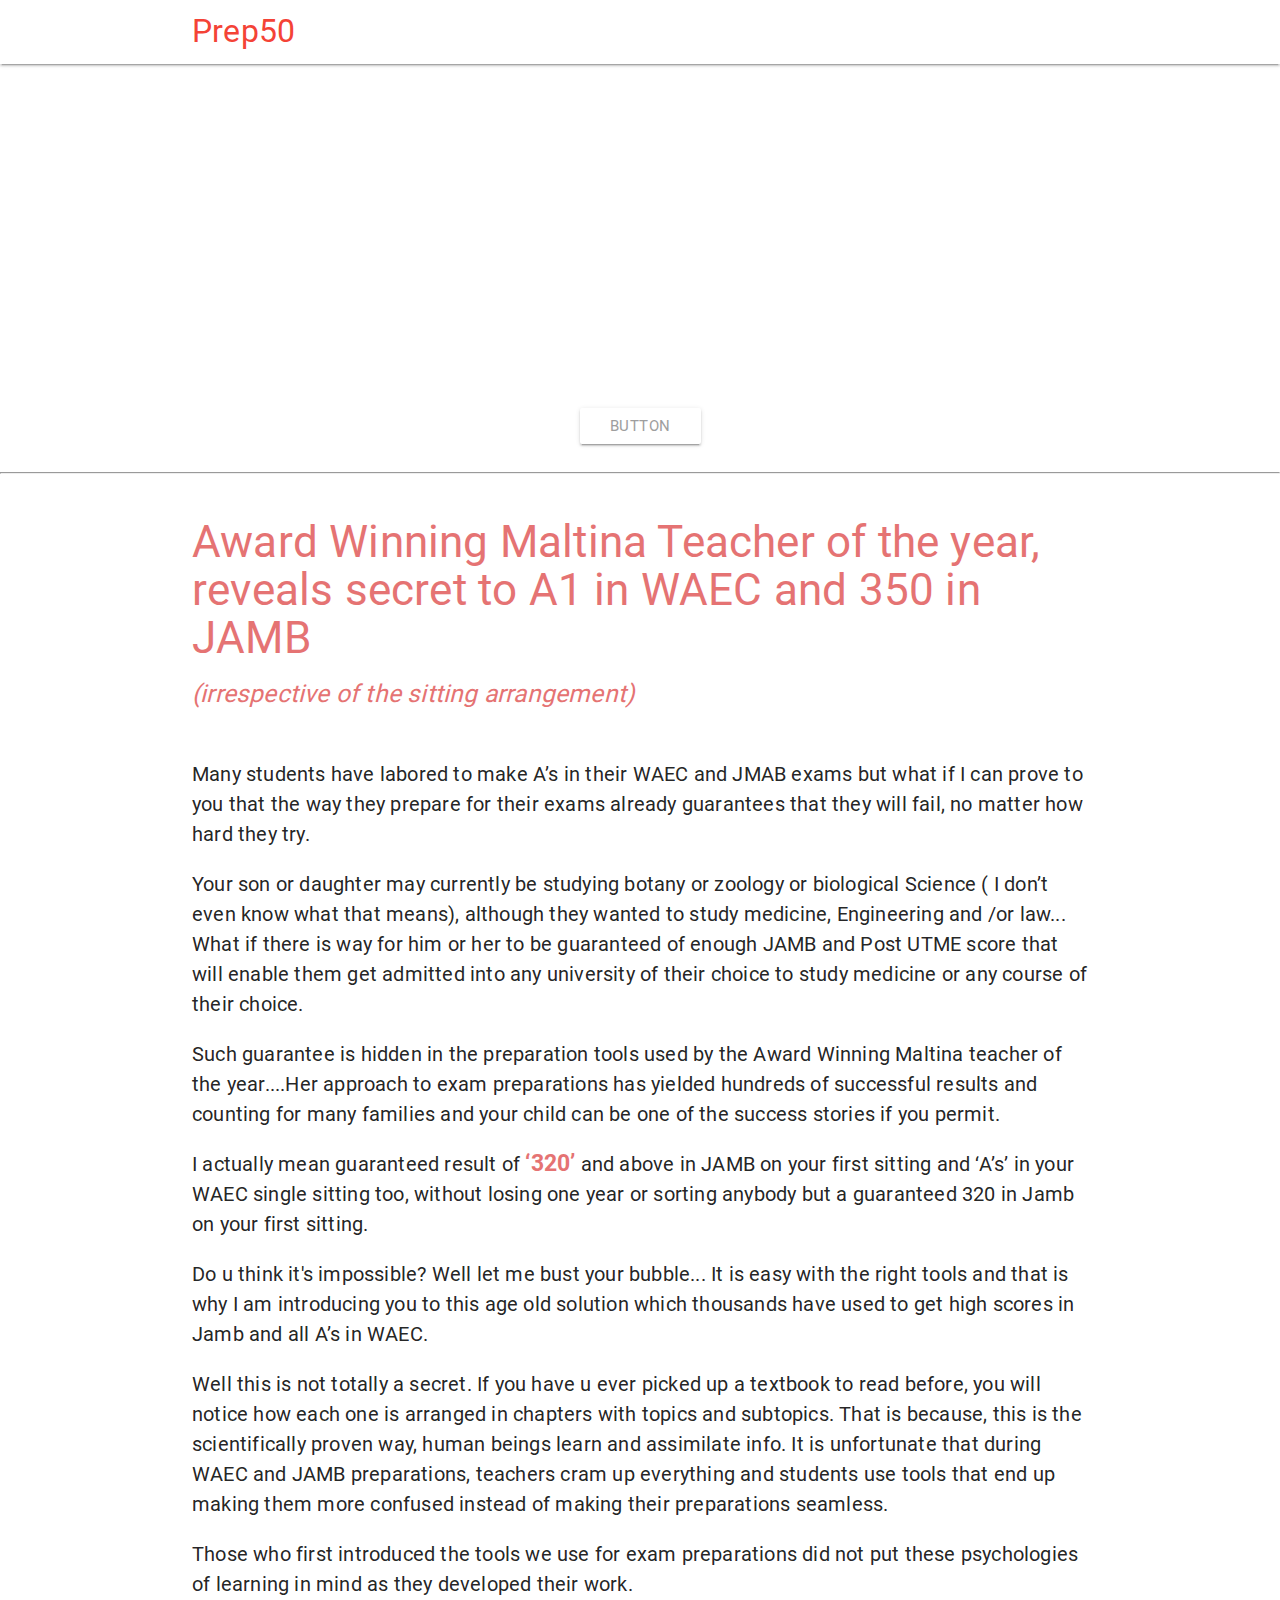
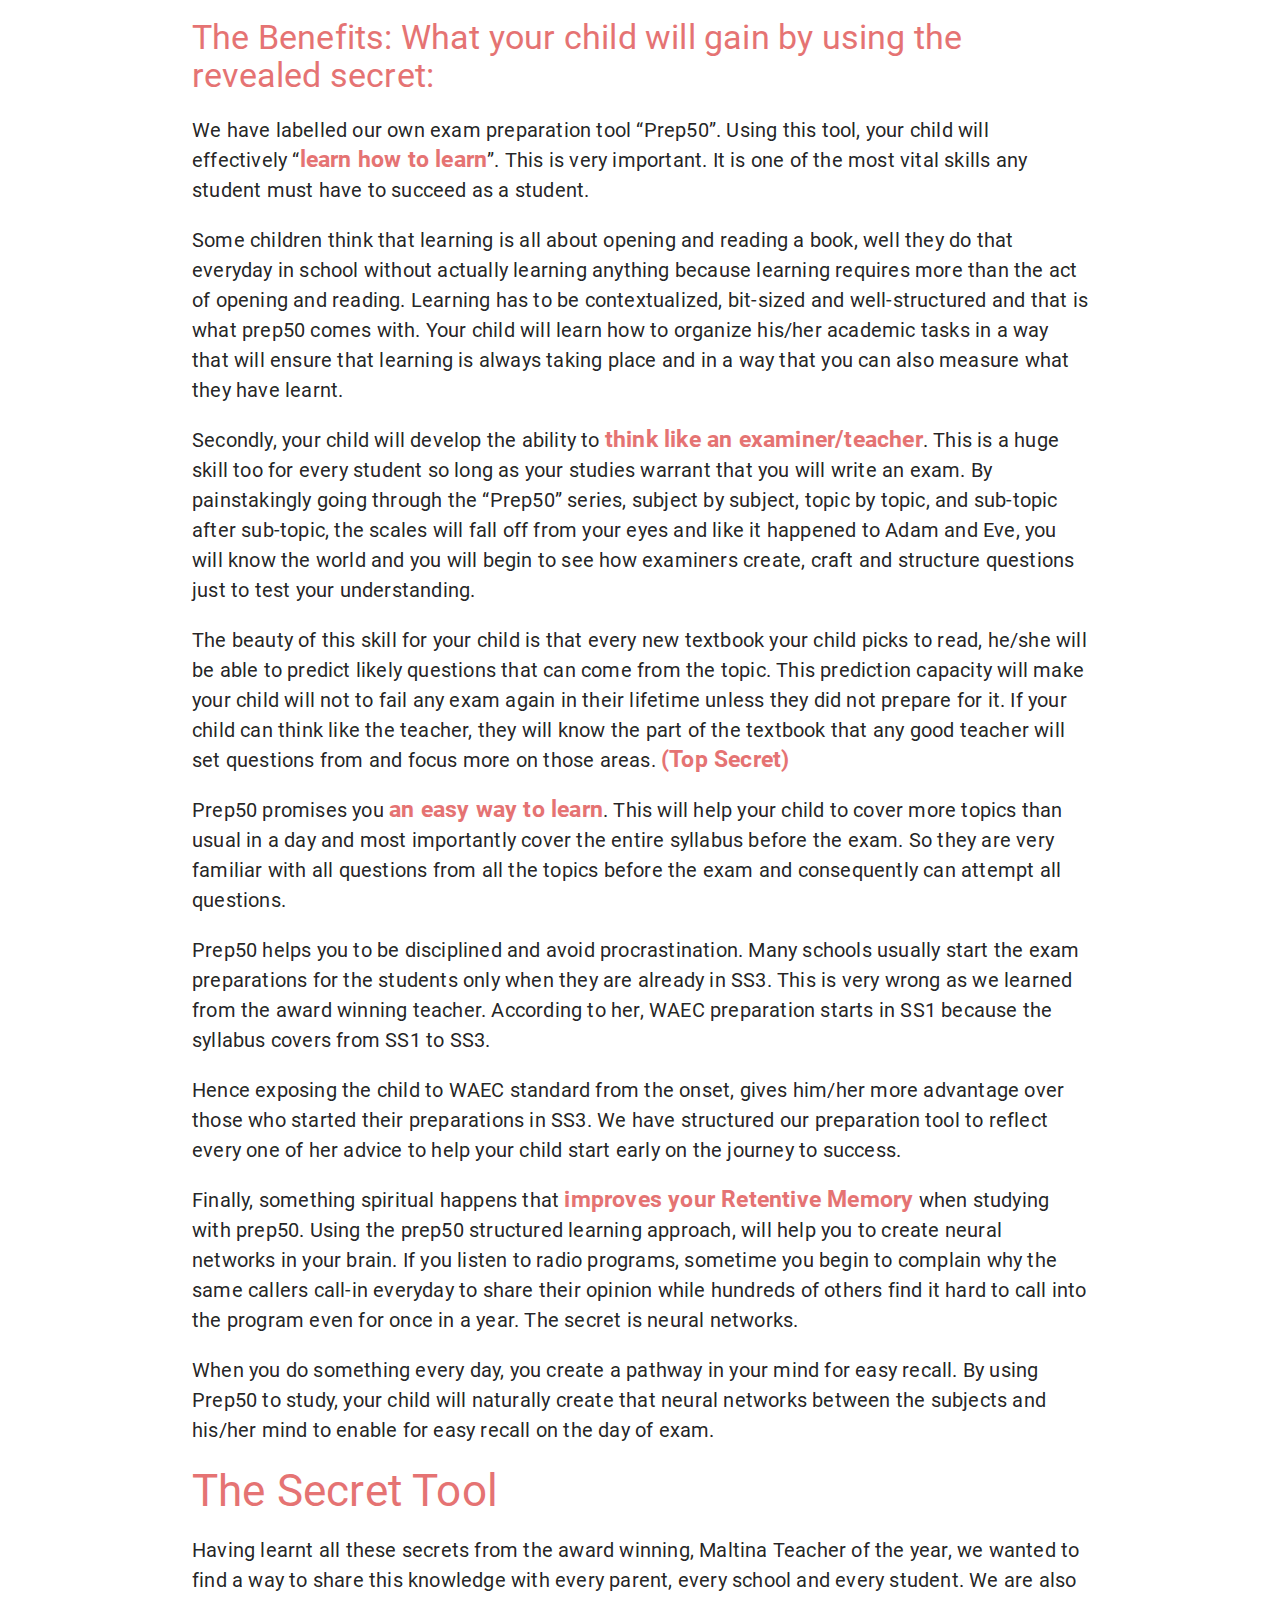
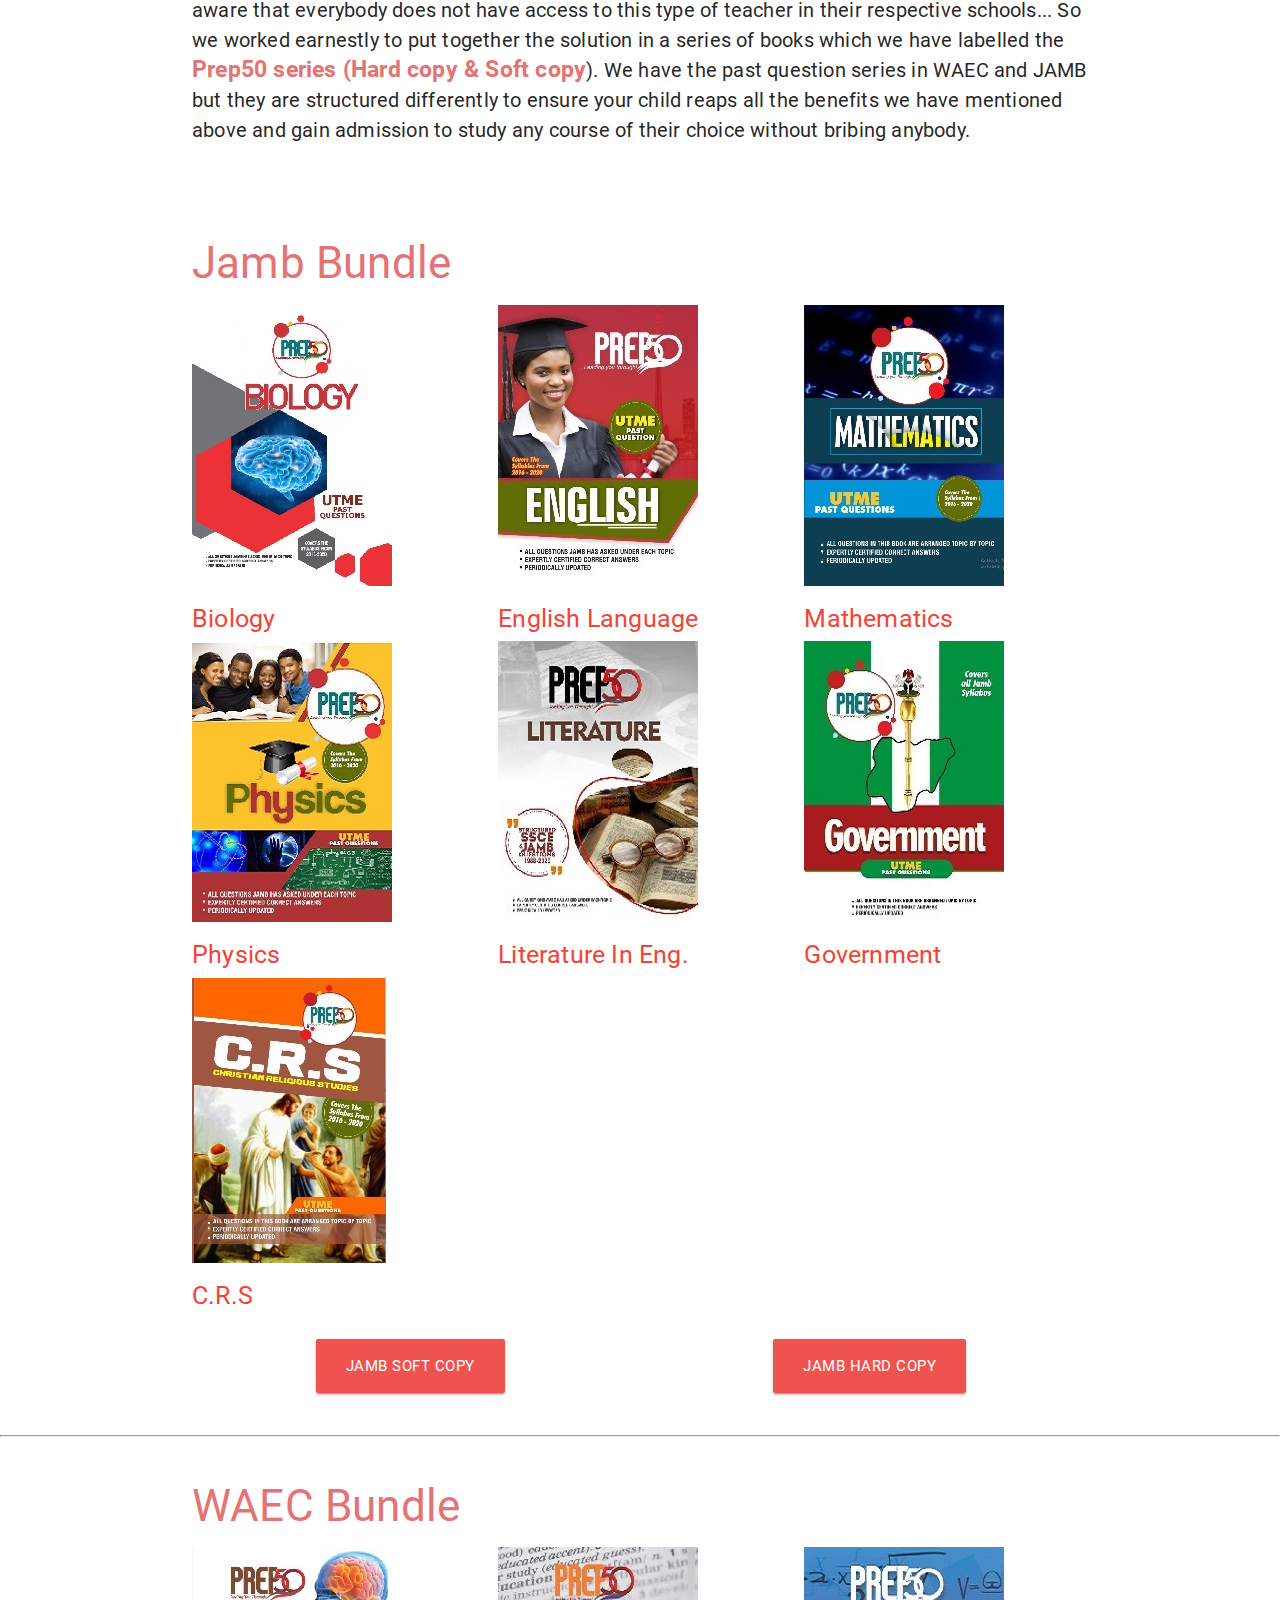
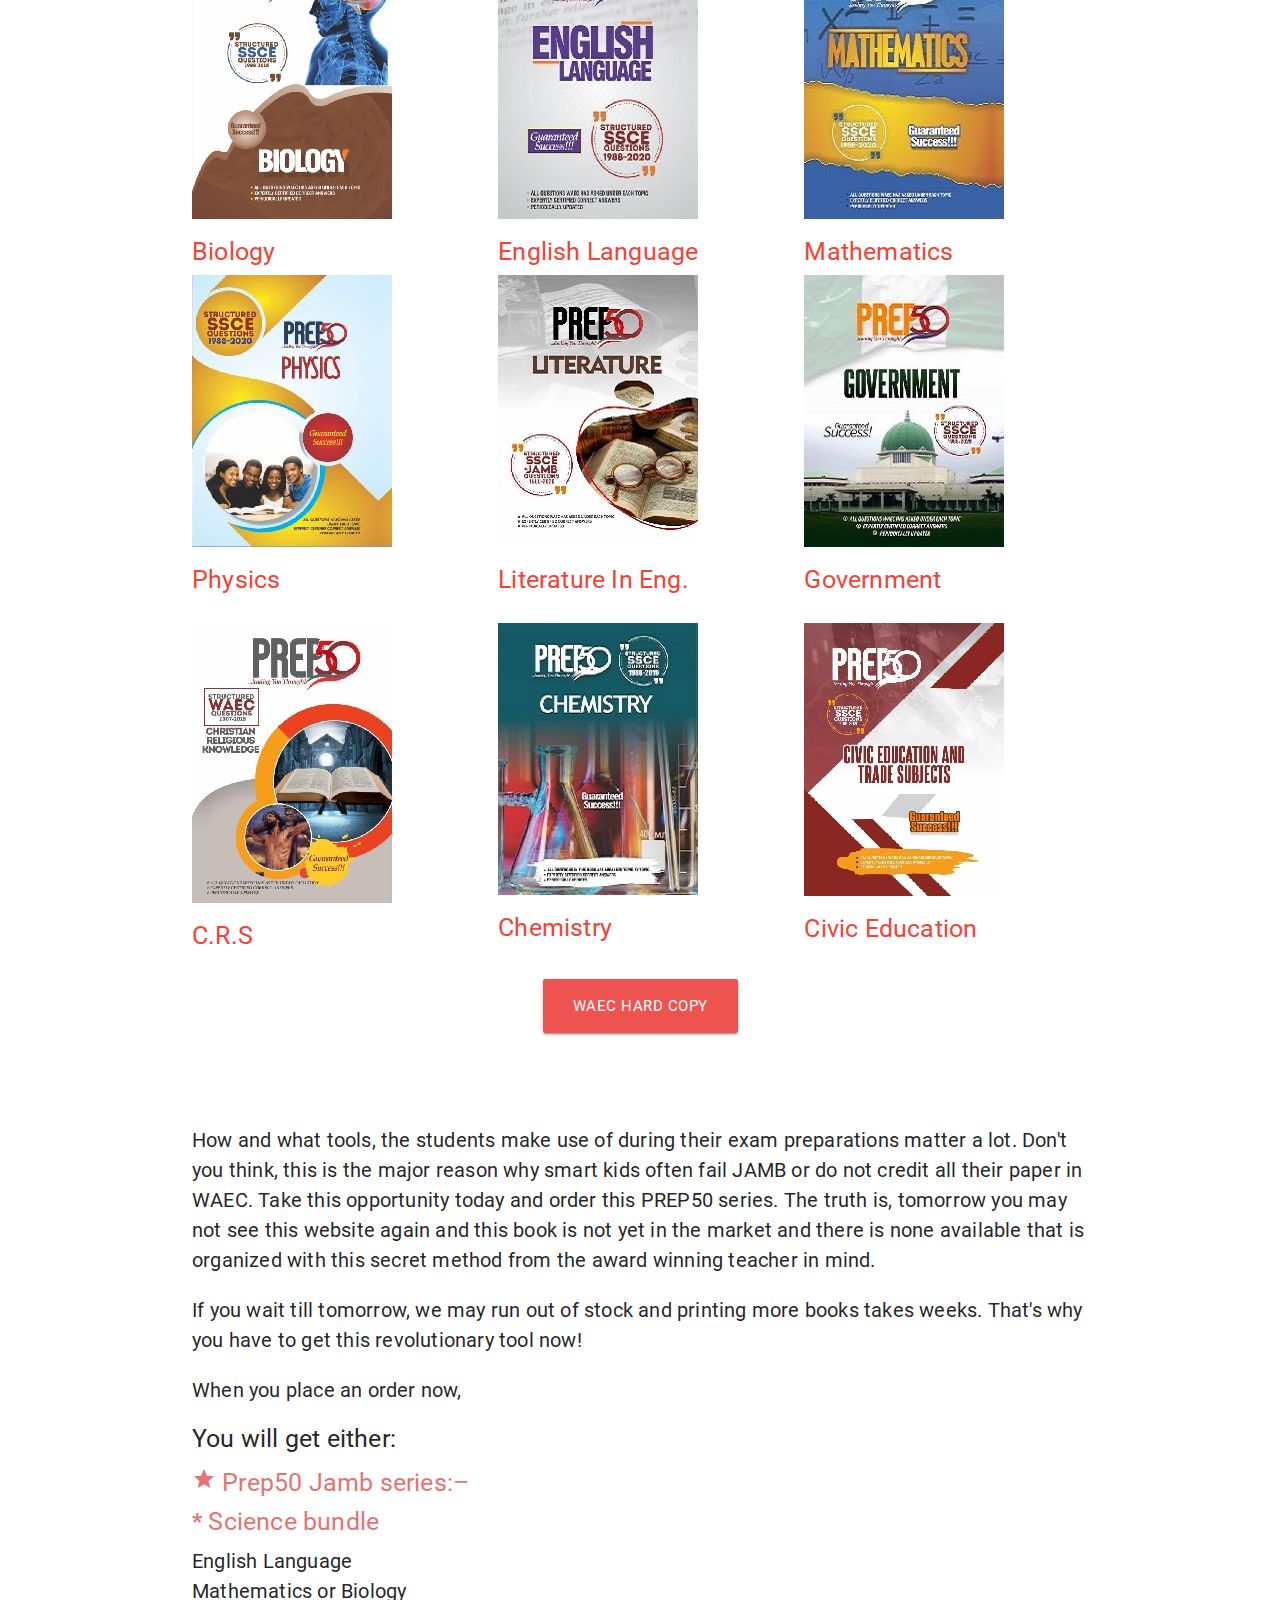
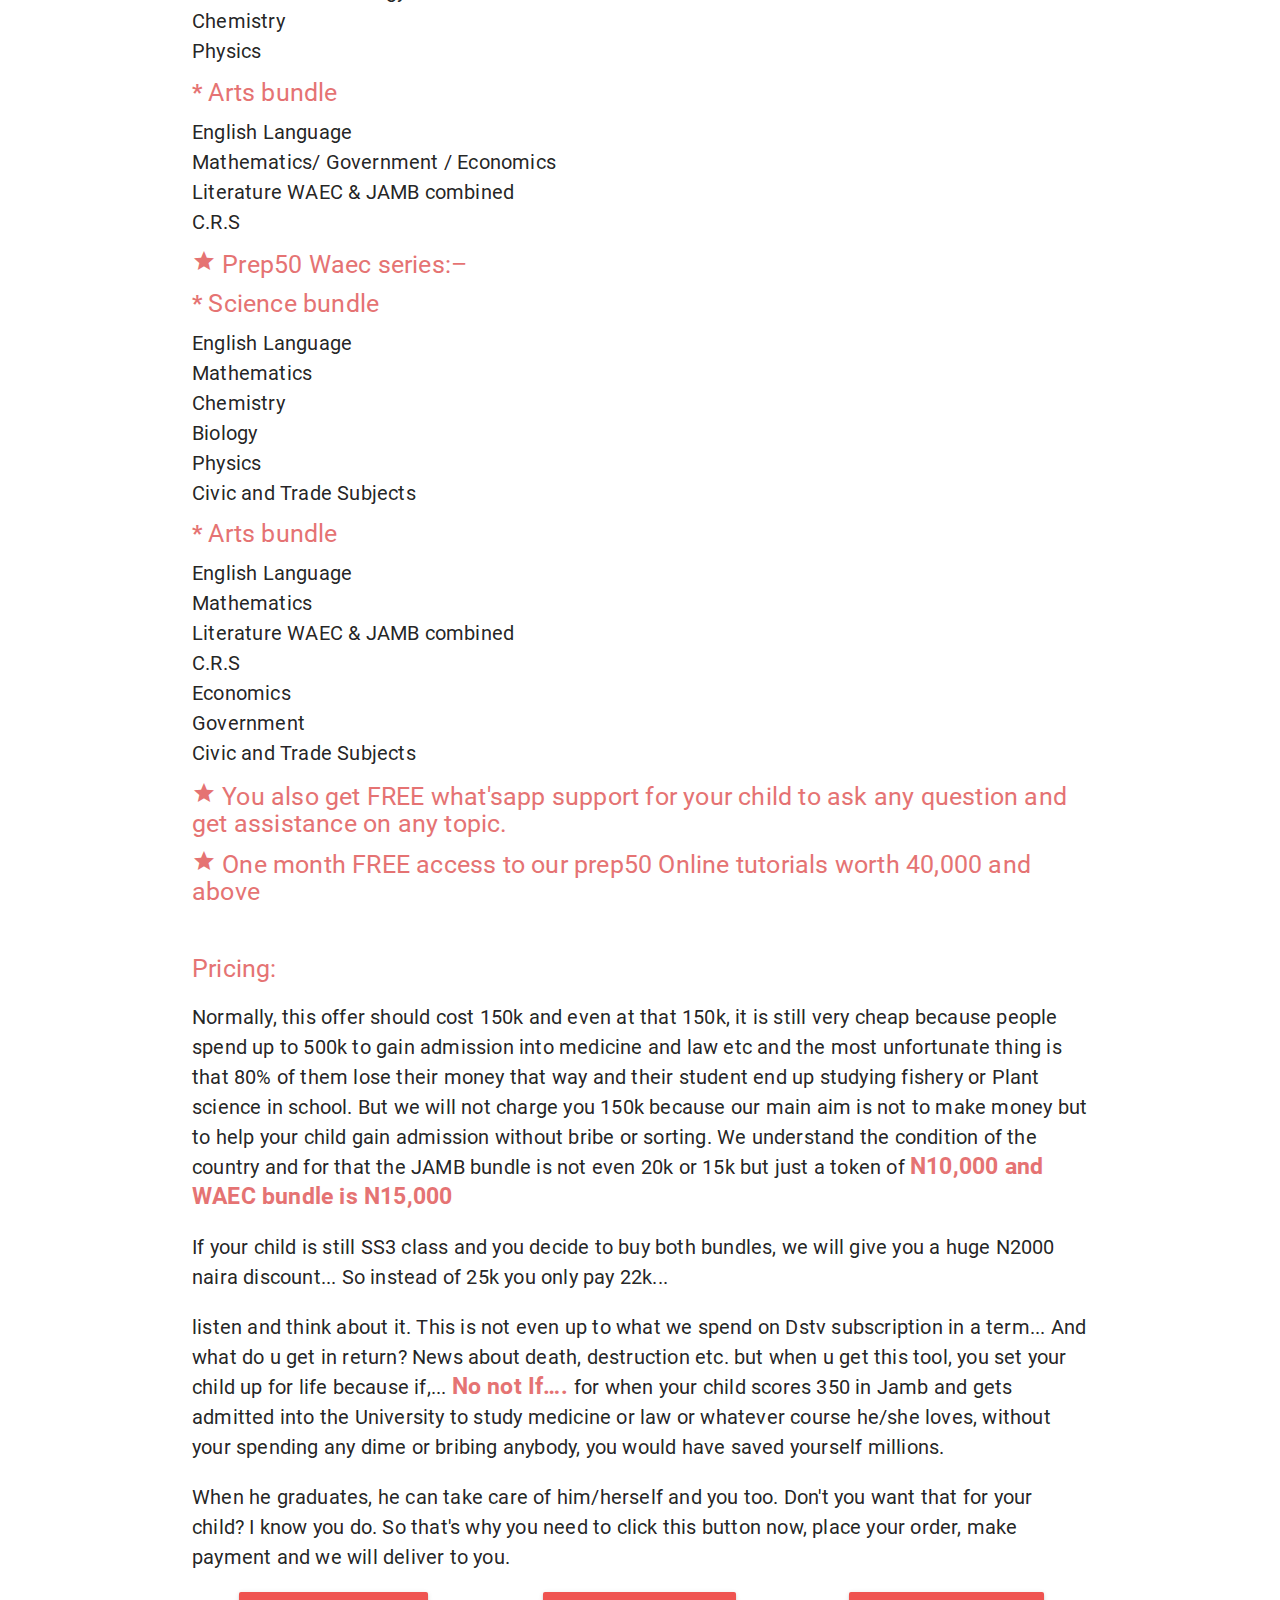
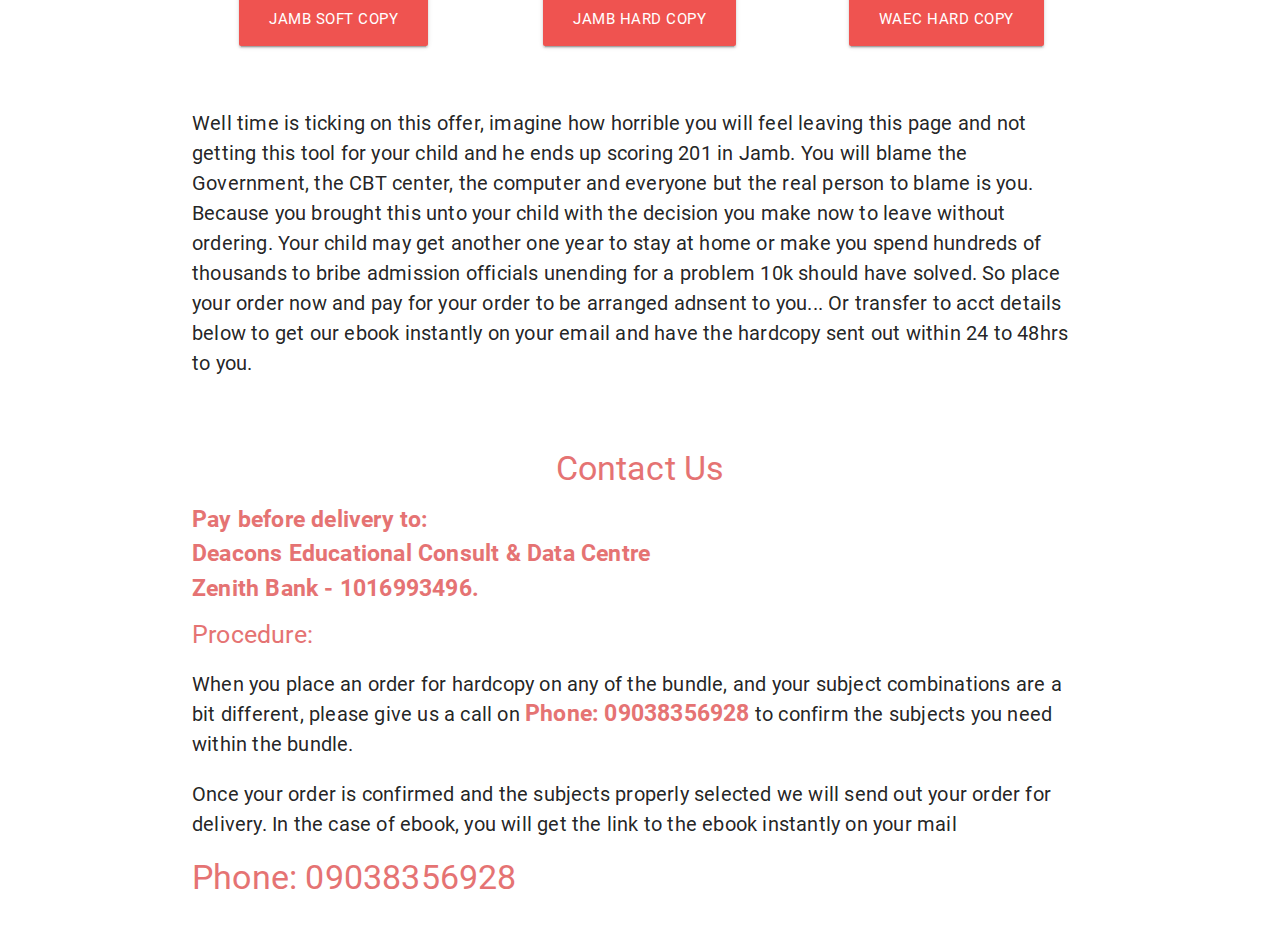
<file: Old_index.html.html>
<!DOCTYPE html>
<html lang="en">

<head>
  <meta http-equiv="Content-Type" content="text/html; charset=UTF-8" />
  <meta name="viewport" content="width=device-width, initial-scale=1" />
  <title>Prep50 | Books</title>

  <!-- CSS  -->
  <link href="https://fonts.googleapis.com/icon?family=Material+Icons" rel="stylesheet" />
  <link href="css/materialize.min.css" type="text/css" rel="stylesheet" media="screen,projection" />
  <link href="css/style.css" type="text/css" rel="stylesheet" media="screen,projection" />


</head>

<body>
  <nav class="white" role="navigation">
    <div class="nav-wrapper container">
      <a id="logo-container" href="#" class="brand-logo red-text">Prep50</a>
    </div>
  </nav>

  <!-- <div id="index-banner" class="parallax-container">
    <div class="section no-pad-bot">
      <div class="container">
        <br /><br />

        <br /><br />
      </div>
    </div>
    <div class="slider">
      <ul class="slides" style="height: 200px;">
        <li>
          <img src="img/bio_ssce.jpg">
        </li>
        <li>
          <img src="img/crk_ssce.jpg">
        </li>
        <li>
          <img src="img/chem_jamb.jpg">
        </li>
        <li>
          <img src="img/gov_waec.jpg">
        </li>
      </ul>
    </div>
  </div> -->
  <div class="carousel carousel-slider center" data-indicators="true">
    <div class="carousel-fixed-item center">
      <a class="btn waves-effect white grey-text darken-text-2">button</a>
    </div>
    <div class="carousel-item red white-text" href="#one!">
      <h2>First Panel</h2>
      <p class="white-text">This is your first panel</p>
    </div>
    <div class="carousel-item amber white-text" href="#two!">
      <h2>Second Panel</h2>
      <p class="white-text">This is your second panel</p>
    </div>
    <div class="carousel-item green white-text" href="#three!">
      <h2>Third Panel</h2>
      <p class="white-text">This is your third panel</p>
    </div>
    <div class="carousel-item blue white-text" href="#four!">
      <h2>Fourth Panel</h2>
      <p class="white-text">This is your fourth panel</p>
    </div>
  </div>
  <hr>
  <div class="container">
    <div class="section">
      <h3 class="red-text text-lighten-2">
        Award Winning Maltina Teacher of the year, reveals secret to A1 in
        WAEC and 350 in JAMB
        <h5 class="red-text text-lighten-2">
          <i>(irrespective of the sitting arrangement)</i>
        </h5>
      </h3>
      <br />
      <p>
        Many students have labored to make A’s in their WAEC and JMAB exams
        but what if I can prove to you that the way they prepare for their
        exams already guarantees that they will fail, no matter how hard they
        try.
      </p>

      <p>
        Your son or daughter may currently be studying botany or zoology or
        biological Science ( I don’t even know what that means), although they
        wanted to study medicine, Engineering and /or law... What if there is
        way for him or her to be guaranteed of enough JAMB and Post UTME score
        that will enable them get admitted into any university of their choice
        to study medicine or any course of their choice.
      </p>

      <p>
        Such guarantee is hidden in the preparation tools used by the Award
        Winning Maltina teacher of the year....Her approach to exam
        preparations has yielded hundreds of successful results and counting
        for many families and your child can be one of the success stories if
        you permit.
      </p>

      <p>
        I actually mean guaranteed result of <b>‘320’</b> and above in JAMB on
        your first sitting and ‘A’s’ in your WAEC single sitting too, without
        losing one year or sorting anybody but a guaranteed 320 in Jamb on
        your first sitting.
      </p>

      <p>
        Do u think it's impossible? Well let me bust your bubble... It is easy
        with the right tools and that is why I am introducing you to this age
        old solution which thousands have used to get high scores in Jamb and
        all A’s in WAEC.
      </p>

      <p>
        Well this is not totally a secret. If you have u ever picked up a
        textbook to read before, you will notice how each one is arranged in
        chapters with topics and subtopics. That is because, this is the
        scientifically proven way, human beings learn and assimilate info. It
        is unfortunate that during WAEC and JAMB preparations, teachers cram
        up everything and students use tools that end up making them more
        confused instead of making their preparations seamless.
      </p>

      <p>
        Those who first introduced the tools we use for exam preparations did
        not put these psychologies of learning in mind as they developed their
        work.
      </p>

      <h4 class="red-text text-lighten-2">
        The Benefits: What your child will gain by using the revealed secret:
      </h4>
      <p>
        We have labelled our own exam preparation tool “Prep50”. Using this
        tool, your child will effectively “<b>learn how to learn</b>”. This is
        very important. It is one of the most vital skills any student must
        have to succeed as a student.
      </p>

      <p>
        Some children think that learning is all about opening and reading a
        book, well they do that everyday in school without actually learning
        anything because learning requires more than the act of opening and
        reading. Learning has to be contextualized, bit-sized and
        well-structured and that is what prep50 comes with. Your child will
        learn how to organize his/her academic tasks in a way that will ensure
        that learning is always taking place and in a way that you can also
        measure what they have learnt.
      </p>

      <p>
        Secondly, your child will develop the ability to
        <b>think like an examiner/teacher</b>. This is a huge skill too for
        every student so long as your studies warrant that you will write an
        exam. By painstakingly going through the “Prep50” series, subject by
        subject, topic by topic, and sub-topic after sub-topic, the scales
        will fall off from your eyes and like it happened to Adam and Eve, you
        will know the world and you will begin to see how examiners create,
        craft and structure questions just to test your understanding.
      </p>

      <p>
        The beauty of this skill for your child is that every new textbook
        your child picks to read, he/she will be able to predict likely
        questions that can come from the topic. This prediction capacity will
        make your child will not to fail any exam again in their lifetime
        unless they did not prepare for it. If your child can think like the
        teacher, they will know the part of the textbook that any good teacher
        will set questions from and focus more on those areas.
        <b>(Top Secret)</b>
      </p>

      <p>
        Prep50 promises you <b>an easy way to learn</b>. This will help your
        child to cover more topics than usual in a day and most importantly
        cover the entire syllabus before the exam. So they are very familiar
        with all questions from all the topics before the exam and
        consequently can attempt all questions.
      </p>

      <p>
        Prep50 helps you to be disciplined and avoid procrastination. Many
        schools usually start the exam preparations for the students only when
        they are already in SS3. This is very wrong as we learned from the
        award winning teacher. According to her, WAEC preparation starts in
        SS1 because the syllabus covers from SS1 to SS3.
      </p>

      <p>
        Hence exposing the child to WAEC standard from the onset, gives
        him/her more advantage over those who started their preparations in
        SS3. We have structured our preparation tool to reflect every one of
        her advice to help your child start early on the journey to success.
      </p>

      <p>
        Finally, something spiritual happens that
        <b>improves your Retentive Memory</b> when studying with prep50. Using
        the prep50 structured learning approach, will help you to create
        neural networks in your brain. If you listen to radio programs,
        sometime you begin to complain why the same callers call-in everyday
        to share their opinion while hundreds of others find it hard to call
        into the program even for once in a year. The secret is neural
        networks.
      </p>
      <!--  -->
      <p>
        When you do something every day, you create a pathway in your mind for
        easy recall. By using Prep50 to study, your child will naturally
        create that neural networks between the subjects and his/her mind to
        enable for easy recall on the day of exam.
      </p>

      <h3 class="red-text text-lighten-2">The Secret Tool</h3>
      <p>
        Having learnt all these secrets from the award winning, Maltina
        Teacher of the year, we wanted to find a way to share this knowledge
        with every parent, every school and every student. We are also aware
        that everybody does not have access to this type of teacher in their
        respective schools... So we worked earnestly to put together the
        solution in a series of books which we have labelled the
        <b>Prep50 series (Hard copy & Soft copy</b>). We have the past
        question series in WAEC and JAMB but they are structured differently
        to ensure your child reaps all the benefits we have mentioned above
        and gain admission to study any course of their choice without bribing
        anybody.
      </p>
      <br>
    </div>
  </div>
  <div class="container">
    <div class="section">
      <div class="row">
        <h3 class="header col s12 red-text text-lighten-2">
          Jamb Bundle
        </h3>
        <div class="col s6 m4">
          <img class="responsive-img" src="img/bio_jamb.jpg" />
          <h5 class="red-text">Biology</h5>
        </div>
        <div class="col s6 m4">
          <img class="responsive-img" src="img/eng_jamb.jpg" />
          <h5 class="red-text">English Language</h5>
        </div>
        <div class="col s6 m4">
          <img class="responsive-img" src="img/maths_jamb.jpg" />
          <h5 class="red-text">Mathematics</h5>
        </div>
        <div class="col s6 m4">
          <img class="responsive-img" src="img/phy_jamb.jpg" />
          <h5 class="red-text">Physics</h5>
        </div>
        <div class="col s6 m4">
          <img class="responsive-img" src="img/lit_ssce.jpg" />
          <h5 class="red-text">Literature In Eng.</h5>
        </div>
        <div class="col s6 m4">
          <img class="responsive-img" src="img/gov_jamb.jpg" />
          <h5 class="red-text">Government</h5>
        </div>
        <div class="col s6 m4">
          <img class="responsive-img" src="img/crs_jamb.jpg" />
          <h5 class="red-text">C.R.S</h5>
        </div>
      </div>
      <div class="row center">
        <div class="col s12 m6">
          <a id="download-button" data-target="Jamb_soft" class="btn-large waves-effect modal-trigger waves-light red lighten-1">Jamb Soft Copy</a>
        </div>
        <div class="col s12 m6">
          <a id="download-button" data-target="jamb_hard" class="btn-large waves-effect modal-trigger waves-light red lighten-1">Jamb Hard Copy</a>
        </div>
      </div>
    </div>
  </div>
  <hr />

  <div class="container">
    <div class="section">
      <h3 class="header col s12 red-text text-lighten-2">WAEC Bundle</h3>
      <div class="row">
        <div class="col s6 m4">
          <img class="responsive-img" src="img/bio_waec.jpeg" />
          <h5 class="red-text">Biology</h5>
        </div>
        <div class="col s6 m4">
          <img class="responsive-img" src="img/eng_ssce.jpg" />
          <h5 class="red-text">English Language</h5>
        </div>
        <div class="col s6 m4">
          <img class="responsive-img" src="img/maths_waec.jpg" />
          <h5 class="red-text">Mathematics</h5>
        </div>
        <div class="col s6 m4">
          <img class="responsive-img" src="img/physics_ssce.jpg" />
          <h5 class="red-text">Physics</h5>
        </div>
        <div class="col s6 m4">
          <img class="responsive-img" src="img/lit_waec.jpeg" />
          <h5 class="red-text">Literature In Eng.</h5>
        </div>
        <div class="col s6 m4">
          <img class="responsive-img" src="img/gov_waec.jpg" />
          <h5 class="red-text">Government</h5>
        </div>
      </div>
      <div class="row">
        <div class="col s6 m4">
          <img class="responsive-img" src="img/crk_ssce.jpg" />
          <h5 class="red-text">C.R.S</h5>
        </div>
        <div class="col s6 m4">
          <img class="responsive-img" src="img/che_ssce.jpg" />
          <h5 class="red-text">Chemistry</h5>
        </div>
        <div class="col s6 m4">
          <img class="responsive-img" src="img/civic_waec.jpg" />
          <h5 class="red-text">Civic Education</h5>
        </div>
      </div>

      <div class="row center">
        <div class="col s12 m12">
          <a data-target="waec" id="download-button" class="btn-large modal-trigger waves-effect waves-light red lighten-1">Waec Hard Copy</a>
        </div>
      </div>
    </div>
  </div>
  <br />
  <div class="container">
    <div class="section">
      <p>
        How and what tools, the students make use of during their exam
        preparations matter a lot. Don't you think, this is the major reason
        why smart kids often fail JAMB or do not credit all their paper in
        WAEC. Take this opportunity today and order this PREP50 series. The
        truth is, tomorrow you may not see this website again and this book is
        not yet in the market and there is none available that is organized
        with this secret method from the award winning teacher in mind.
      </p>

      <p>
        If you wait till tomorrow, we may run out of stock and printing more
        books takes weeks. That's why you have to get this revolutionary tool
        now!
      </p>
      <p>When you place an order now,</p>

      <!-- (insert paystack link) -->

      <h5>You will get either:</h5>
      <ul>
        <li>
          <h5 class="red-text subheader text-lighten-2">
            <i class="material-icons">grade</i> Prep50 Jamb series:–
          </h5>
          <h5 class="red-text text-lighten-2"><b>*</b> Science bundle</h5>
          <ul>
            <li>English Language</li>
            <li>Mathematics or Biology</li>
            <li>Chemistry</li>
            <li>Physics</li>
          </ul>
          <h5 class="red-text text-lighten-2"><b>*</b> Arts bundle</h5>
          <ul>
            <li>English Language</li>
            <li>Mathematics/ Government / Economics</li>
            <li>Literature WAEC & JAMB combined</li>
            <li>C.R.S</li>
          </ul>
        </li>

        <li>
          <h5 class="red-text text-lighten-2">
            <i class="material-icons">grade</i> Prep50 Waec series:–
          </h5>
          <ul class="list">
            <h5 class="red-text text-lighten-2"><b>*</b> Science bundle</h5>
            <li>English Language</li>
            <li>Mathematics</li>
            <li>Chemistry</li>
            <li>Biology</li>
            <li>Physics</li>
            <li>Civic and Trade Subjects</li>
          </ul>
          <ul class="list">
            <h5 class="red-text text-lighten-2"><b>*</b> Arts bundle</h5>
            <li>English Language</li>
            <li>Mathematics</li>
            <li>Literature WAEC & JAMB combined</li>
            <li>C.R.S</li>
            <li>Economics</li>
            <li>Government</li>
            <li>Civic and Trade Subjects</li>
          </ul>
        </li>
        <li class="red-text text-lighten-2">
          <h5>
            <i class="material-icons">grade</i> You also get FREE what'sapp
            support for your child to ask any question and get assistance on
            any topic.
          </h5>
        </li>
        <li class="red-text text-lighten-2">
          <h5>
            <i class="material-icons">grade</i> One month FREE access to our
            prep50 Online tutorials worth 40,000 and above
          </h5>
        </li>
      </ul>
      <br />
      <h5 class="red-text text-lighten-2">Pricing:</h5>
      <p>
        Normally, this offer should cost 150k and even at that 150k, it is
        still very cheap because people spend up to 500k to gain admission
        into medicine and law etc and the most unfortunate thing is that 80%
        of them lose their money that way and their student end up studying
        fishery or Plant science in school. But we will not charge you 150k
        because our main aim is not to make money but to help your child gain
        admission without bribe or sorting. We understand the condition of the
        country and for that the JAMB bundle is not even 20k or 15k but just a
        token of
        <b class="red-text text-lighten-2">N10,000 and WAEC bundle is N15,000</b>
      </p>

      <p>
        If your child is still SS3 class and you decide to buy both bundles,
        we will give you a huge N2000 naira discount... So instead of 25k you
        only pay 22k...
      </p>

      <p>
        listen and think about it. This is not even up to what we spend on
        Dstv subscription in a term... And what do u get in return? News about
        death, destruction etc. but when u get this tool, you set your child
        up for life because if,... <b>No not If…. </b>for when your child
        scores 350 in Jamb and gets admitted into the University to study
        medicine or law or whatever course he/she loves, without your spending
        any dime or bribing anybody, you would have saved yourself millions.
      </p>

      <p>
        When he graduates, he can take care of him/herself and you too. Don't
        you want that for your child? I know you do. So that's why you need to
        click this button now, place your order, make payment and we will
        deliver to you.
      </p>

      <!-- (insert paystack link) -->
      <!-- <div class="row center">
        <div class="col s12 m12">
           
          <a data-target="waec" id="download-button" class="btn-large btn modal-trigger waves-effect waves-light red lighten-1">Place your Order</a>
        </div>
      </div> -->
      <div class="row center">
        <div class="col s12 m4">
          <a id="download-button" href="#jamb_soft" class="btn-large waves-effect modal-trigger waves-light red lighten-1">Jamb Soft Copy</a>
        </div>
        <div class="col s12 m4">
          <a id="download-button" href="#jamb_hard" data-target="jamb_hard" class="btn-large waves-effect modal-trigger waves-light red lighten-1">Jamb Hard Copy</a>
        </div>
        <div class="col s12 m4">
          <a href="#waec" id="download-button" class="btn-large modal-trigger waves-effect waves-light red lighten-1">Waec Hard Copy</a>
        </div>
      </div>
      <br>
      <p>
        Well time is ticking on this offer, imagine how horrible you will feel
        leaving this page and not getting this tool for your child and he ends
        up scoring 201 in Jamb. You will blame the Government, the CBT center,
        the computer and everyone but the real person to blame is you. Because
        you brought this unto your child with the decision you make now to
        leave without ordering. Your child may get another one year to stay at
        home or make you spend hundreds of thousands to bribe admission
        officials unending for a problem 10k should have solved. So place your
        order now and pay for your order to be arranged adnsent to you... Or
        transfer to acct details below to get our ebook instantly on your
        email and have the hardcopy sent out within 24 to 48hrs to you.
      </p>
    </div>
  </div>

  <!-- <div class="parallax"><img src="img/back_3.jpg" alt="Unsplashed back_ img 2"></div> -->

  <div class="container">
    <div class="section">
      <div class="row">
        <div class="col s12">
          <h3><i class="mdi-content-send red-text"></i></h3>
          <h4 class="red-text text-lighten-2 center">Contact Us</h4>
          <!-- <p class="left-align light"> -->
          <ul class="red-text text-lighten-2">
            <li><b>Pay before delivery to:</b></li>
            <li><b>Deacons Educational Consult & Data Centre</b></li>
            <li><b>Zenith Bank - 1016993496.</b></li>
          </ul>

          <h5 class="red-text text-lighten-2">Procedure:</h5>
          <p>
            When you place an order for hardcopy on any of the bundle, and
            your subject combinations are a bit different, please give us a
            call on
            <b class="red-text text-lighten-2">Phone: 09038356928</b> to
            confirm the subjects you need within the bundle.
          </p>

          <p>
            Once your order is confirmed and the subjects properly selected we
            will send out your order for delivery. In the case of ebook, you
            will get the link to the ebook instantly on your mail
          </p>

          <h4 class="red-text text-lighten-2">Phone: 09038356928</h4>
          <!-- </p> -->
        </div>
      </div>
    </div>
  </div>
  <!-- Modal Structure -->

  <div id="Jamb_soft" class="modal modal-fixed-footer">
    <div class="modal-content">
      <div class="col s12 z-depth-6 card-panel">
        <div class="row">
          <form class="col s12" method="POST" name="contactform" id="contactform">
            <div class="card" style="text-align: center; color: red;">
              <h2>Prep50 Jamb Soft Copy</h2>
              <p class="red-text text-lighten-2 center">Please fill the following information</p>
            </div>
            <div class="row">
              <div class="input-field col s6">
                <input name="fullname" id="fullname" type="text" class="validate" required>
                <label for="full_name">Full Name</label>
              </div>
              <div class="input-field col s6">
                <input id="phone_number" name="phone" type="text" class="validate" required>
                <label for="phone_number">Phone Number</label>
              </div>
            </div>
            <div class="row">
              <div class="input-field col s12">
                <input id="email" name="email" type="email" class="validate" required>
                <label for="email">Email</label>
              </div>
            </div>
            <div class="row">
              <div class="input-field col s12">
                <input id="address" type="text" name="address" class="validate" required>
                <label for="address">Enter Your Full Address including the city and state</label>
              </div>

            </div>
            <div class="row">
              <div class="input-field col s12 m6">
                <h5 class="red-text text-lighten-2">Jamb Bundle</h5>
                <select name="bundle_jamb">
                  <option value="" disabled selected>Choose your option</option>
                  <optgroup label="Soft Copy">
                    <option value="jamb_Science_Soft_Copy">Science Soft Copy &#8358;8,000</option>
                    <option value="jamb_Art_Soft_Copy">Art Soft Copy &#8358;8,000</option>
                  </optgroup>
                  <optgroup label="Hard Copy">
                    <option value="jamb_Science_Hard_Copy">Science Hard Copy &#8358;10,000</option>
                    <option value="jamb_Art_Hard_Copy">Art Hard Copy &#8358;10,000</option>
                  </optgroup>
                </select>

              </div>
              <div class="row">
                <div class="card">
                  <div class="input-field col s12" id="mail-status"> </div>
                </div>
              </div>
              <button class="btn waves-effect waves-light" id="requestBtn" type="submit" name="action">
                Submit
                <i class="material-icons right">send</i>
              </button>

            </div>
          </form>
          <div class="progress" id="loader-icon" style="display:none; ">
            <div class="indeterminate"></div>
          </div>
        </div>
      </div>
    </div>

    <!-- Modal Structure -->

    <div id="jamb_hard" class="modal modal-fixed-footer">
      <div class="modal-content">
        <div class="col s12 z-depth-6 card-panel">
          <div class="row">
            <form class="col s12" method="POST" name="contactform" id="contactform">
              <div class="card" style="text-align: center; color: red;">
                <h2>Jamb Hard Copy</h2>
                <p>Please fill the following information</p>
              </div>
              <div class="row">
                <div class="input-field col s6">
                  <input name="fullname" id="full_name" type="text" class="validate" required>
                  <label for="full_name">Full Name</label>
                </div>
                <div class="input-field col s6">
                  <input id="phone_number" name="phone" type="text" class="validate" required>
                  <label for="phone_number">Phone Number</label>
                </div>
              </div>
              <div class="row">
                <div class="input-field col s12">
                  <input id="email" name="email" type="email" class="validate" required>
                  <label for="email">Email</label>
                </div>
              </div>
              <div class="row">
                <div class="input-field col s12">
                  <input id="state" type="text" name="state" class="validate" required>
                  <label for="state">Enter Your Full Address including the city and state</label>
                </div>

              </div>
              <div class="row">
                <div class="input-field col s12 m6">
                  <h4 style="text-align: center; color: red;">WAEC Bundle</h4>
                  <select class="browser-default" name="bundle_waec">
                    <option value="" disabled selected>Choose your Bundle</option>
                    <option value="waec_Science_Bundle" data-icon="images/sample-1.jpg">Science Bundle
                      &#8358;9,500</option>
                    <option value="waec_Art_Bundle" data-icon="images/office.jpg">Art Bundle
                      &#8358;9,500
                    </option>
                    <option value="waec_commercial_Bundle" data-icon="images/yuna.jpg">Commercial Bundle
                      &#8358;9,500</option>
                  </select>

                </div>
                <div class="input-field col s12 m6">
                  <h4 style="text-align: center; color: red;">JAMB Bundle</h4>
                  <select class="browser-default" name="bundle_jamb">
                    <option value="" disabled selected>Choose your Bundle</option>
                    <option value="Jamb_Science_Bundle" data-icon="images/sample-1.jpg" class="left">
                      Science
                      Bundle &#8358;7,500</option>
                    <option value="Jamb_social_Science_Bundle" data-icon="images/office.jpg" class="left">
                      Social Science Bundle &#8358;7,500</option>
                    <option value="jamb_art_Bundle" data-icon="images/yuna.jpg" class="left">Art Bundle
                      &#8358;7,500</option>
                  </select>

                </div>

              </div>
              <div class="row">
                <div class="g-recaptcha" data-sitekey="6Lflb7UUAAAAAAatiqb1FywgTX6TpXqlohBGs2qs">
                </div>
                <div class="card">
                  <div class="input-field col s12" id="mail-status"> </div>
                </div>
              </div>
              <button class="btn waves-effect waves-light" id="JambHardBtn" type="submit" name="action">
                Submit
                <i class="material-icons right">send</i>
              </button>

          </div>
          </form>
          <div class="progress" id="loader-icon" style="display:none; ">
            <div class="indeterminate"></div>
          </div>
        </div>
      </div>
    </div>
    <!-- Modal Structure -->

    <div id="waec" class="modal modal-fixed-footer">
      <div class="modal-content">
        <div class="col s12 z-depth-6 card-panel">
          <div class="row">
            <form class="col s12" method="POST" name="contactform" id="contactform">
              <div class="card" style="text-align: center; color: red;">
                <h2>Prep50 Waec Past Question</h2>
                <p>Please fill the following information</p>
              </div>
              <div class="row">
                <div class="input-field col s6">
                  <input name="fullname" id="full_name" type="text" class="validate" required>
                  <label for="full_name">Full Name</label>
                </div>
                <div class="input-field col s6">
                  <input id="phone_number" name="phone" type="text" class="validate" required>
                  <label for="phone_number">Phone Number</label>
                </div>
              </div>
              <div class="row">
                <div class="input-field col s12">
                  <input id="email" name="email" type="email" class="validate" required>
                  <label for="email">Email</label>
                </div>
              </div>
              <div class="row">
                <div class="input-field col s12">
                  <input id="state" type="text" name="state" class="validate" required>
                  <label for="state">Enter Your Full Address including the city and state</label>
                </div>

              </div>
              <div class="row">
                <div class="input-field col s12 m6">
                  <h4 style="text-align: center; color: red;">WAEC Bundle</h4>
                  <select class="browser-default" name="bundle_waec">
                    <option value="" disabled selected>Choose your Bundle</option>
                    <option value="waec_Science_Bundle" data-icon="images/sample-1.jpg">Science Bundle
                      &#8358;9,500</option>
                    <option value="waec_Art_Bundle" data-icon="images/office.jpg">Art Bundle
                      &#8358;9,500
                    </option>
                    <option value="waec_commercial_Bundle" data-icon="images/yuna.jpg">Commercial Bundle
                      &#8358;9,500</option>
                  </select>

                </div>
              </div>
              <div class="row">
                <div class="g-recaptcha" data-sitekey="6Lflb7UUAAAAAAatiqb1FywgTX6TpXqlohBGs2qs">
                </div>
                <div class="card">
                  <div class="input-field col s12" id="mail-status"> </div>
                </div>
              </div>
              <button class="btn waves-effect waves-light" id="send-message" type="submit" name="action">
                Submit
                <i class="material-icons right">send</i>
              </button>

          </div>
          </form>
          <div class="progress" id="loader-icon" style="display:none; ">
            <div class="indeterminate"></div>
          </div>
        </div>
      </div>
    </div>

    <!-- <div class="container">
    <div class="section">
      <div class="col s12  card-panel">
        <div class="row">
          <form class="col s12" method="POST" name="contactform" id="order_form">
            <div class="card" style="text-align: center; color: red;">
              <h3 class="red-text text-lighten-2">Order Books</h3>
              <p class="center red-text text-lighten-2">Please fill the following information</p>
            </div>

            <div class="row">
              <div class="input-field col s12 m6">
                <input name="fullname" id="full_name" type="text" class="validate" required>
                <label for="full_name">Full Name</label>
              </div>
              <div class="input-field col s12 m6">
                <input id="phone_number" name="phone" type="tel" class="validate" required>
                <label for="phone_number">Phone Number</label>
              </div>
            </div>
            <div class="row">
              <div class="input-field col s12 m6">
                <input id="email" name="email" type="email" class="validate" required>
                <label for="email">Email</label>
              </div>
              <div class="input-field col s12 m6">
                <input id="state" type="text" name="address" class="validate" required>
                <label for="state">Enter Your Full Address including the city and state</label>
              </div>

            </div>
            <div class="row">
              <div class="input-field col s12 m6">
                <h5 class="red-text text-lighten-2">Jamb Bundle</h5>
                <select name="bundle_jamb">
                  <option value="" disabled selected>Choose your option</option>
                  <optgroup label="Soft Copy">
                    <option value="jamb_Science_Soft_Copy">Science Soft Copy &#8358;8,000</option>
                    <option value="jamb_Art_Soft_Copy">Art Soft Copy &#8358;8,000</option>
                  </optgroup>
                  <optgroup label="Hard Copy">
                    <option value="jamb_Science_Hard_Copy">Science Hard Copy &#8358;10,000</option>
                    <option value="jamb_Art_Hard_Copy">Art Hard Copy &#8358;10,000</option>
                  </optgroup>
                </select>
               
              </div>
              <div class="input-field col s12 m6">
                <h5 class="red-text text-lighten-2">Waec Bundle</h5>
                <select name="bundle_waec">
                  <option value="" disabled selected>Choose your option</option>
                  <optgroup label="Hard Copy">
                    <option value="waec_Science_Hard_Copy" >Science Hard Copy &#8358;15,000</option>
                    <option value="waec_Art_Hard_Copy">Art Hard Copy &#8358;15,000</option>
                  </optgroup>
                </select>
               
              </div>
            </div>

            <div class="row">
              <div class="g-recaptcha" data-sitekey="6Lflb7UUAAAAAAatiqb1FywgTX6TpXqlohBGs2qs">
              </div>
              <div class="card">
                <div class="input-field col s12" id="mail-status"> </div>
              </div>
            </div>
            <button class="btn waves-effect waves-light red" id="send-message" type="submit" name="action">
              Submit
              <i class="material-icons right">send</i>
            </button>

        </div>
        </form>
        <div class="progress" id="loader-icon" style="display:none; ">
          <div class="indeterminate"></div>
        </div>
        <div class="progress" id="loader-icon" style="display:none; ">
          <div class="indeterminate"></div>
        </div>
      </div>
    </div>
  </div> -->
    <!-- <div class="parallax-container">
      <div class=""><img src="img/back_4.jpg" class="responsive-img"></div>
    </div> -->

    <footer class="page-footer red">
      <div class="footer-copyright">
        <div class="container">2021 &copy; Prep50. All Right Reserved</div>
      </div>
    </footer>
    <script type="text/javascript" src="js/jquery-2.2.2.js"></script>
    <!-- <script src="https://code.jquery.com/jquery-3.3.1.js" integrity="sha256-2Kok7MbOyxpgUVvAk/HJ2jigOSYS2auK4Pfzbm7uH60=" crossorigin="anonymous"></script> -->
    <script type="text/javascript" src="js/materialize.min.js"></script>
    <script type="text/javascript" src="js/main.js"></script>
    <script src="https://js.paystack.co/v1/inline.js"></script>
    <!--  Scripts-->

    <!-- <script>
      // M.AutoInit();
      $(document).ready(function() {
        var instance = M.Modal.getInstance(elem);
        $('.carousel.carousel-slider').carousel({fullWidth: true});
        // onSubmitSlipRequest();
        onSubmitJambHard();
        // $('#jamb_soft').modal();
        // $('#jamb_hard').modal();
        // $('#waec').modal();
        
        var user_data = null;

      });

      function selectOption() {
        $('jamb_Science_Soft_Copy').val();
        $('.bundle_jamb option[value="jamb_Science_Soft_Copy"]')
        // $('.bundle_jamb option:contains("Selection 1")')
      }

      function onSubmitJambHard() {
        $('#JambHardBtn').on('click', function(evt) {
          $("#mail-status").hide();
          $('#send-message').hide();
          $('#loader-icon').show();
          $("#order_form").show();
          evt.preventDefault();
          // var data = user_data;
          // let email = "support@prep50.ng";
          // disableSubmitBtn();
          payWithPaystack();
        });
      }

      function payWithPaystack() {
        let fullname = $("#fullname").val();
        let email = $("#email").val();
        let phone = $("#phone").val();
        console.log(email);
        var handler = PaystackPop.setup({
          key: 'pk_test_758495a9d79b4f78855cca77be03287bd635b3e6', //put your public key here
          email: email, //put your customer's email here
          amount: 800000, //amount the customer is supposed to pay
          metadata: {
            custom_fields: [{
              display_name: fullname,
              variable_name: email,
              value: phone //customer's mobile number
            }]
          },

          callback: function(response) {
            //after the transaction have been completed
            //make post call  to the server with to verify payment 
            //using transaction reference as post data
            $.post("./php/verify.php", {
              reference: response.reference,
              email: response.email
            }, function(status) {
              if (status == "success")
                //successful transaction
                alert('Transaction was successful');
              else
                //transaction failed
                alert(response);
            });
          },
          onClose: function() {
            //when the user close the payment modal
            alert('Transaction cancelled');
          }
        });
        handler.openIframe(); //open the paystack's payment modal
      }

      function onSubmitSlipRequest() {
        $('#requestBtn').on('click', function(evt) {
          $("#mail-status").hide();
          $('#send-message').hide();
          $('#loader-icon').show();
          $("#order_form").show();
          evt.preventDefault();
          // var data = user_data;
          // let email = "support@prep50.ng";
          // disableSubmitBtn();
          payWithPaystack(onFinishedPayment);
        });
      }

      function payWithPaystack() {
        let fullname = $("#fullname").val();
        let email = $("#email").val();
        let phone = $("#phone").val();
        console.log(email);
        var handler = PaystackPop.setup({
          key: 'pk_test_758495a9d79b4f78855cca77be03287bd635b3e6', //put your public key here
          email: email, //put your customer's email here
          amount: 800000, //amount the customer is supposed to pay
          metadata: {
            custom_fields: [{
              display_name: fullname,
              variable_name: email,
              value: phone //customer's mobile number
            }]
          },

          callback: function(response) {
            //after the transaction have been completed
            //make post call  to the server with to verify payment 
            //using transaction reference as post data
            $.post("./php/verify.php", {
              reference: response.reference,
              email: response.email
            }, function(status) {
              if (status == "success")
                //successful transaction
                alert('Transaction was successful');
              else
                //transaction failed
                alert(response);
            });
          },
          onClose: function() {
            //when the user close the payment modal
            alert('Transaction cancelled');
          }
        });
        handler.openIframe(); //open the paystack's payment modal
      }
    </script> -->
    <script>
    // M.AutoInit();
  //   document.addEventListener('DOMContentLoaded', function() {
  //   var elems = document.querySelectorAll('.modal');
  //   var instances = M.Modal.init(elems, options);
  // });
    $(document).ready(function(e) {
      //select 
      // $('.parallax').parallax();
      // var instance = M.Modal.getInstance(elem);
      $('#jamb_soft').modal();
        $('#jamb_hard').modal();
        $('#waec').modal();
      $('select').formSelect();
      $('.slider').slider();
      $("#order_form").on('submit', (function(e) {
        e.preventDefault();
        $("#mail-status").hide();
        $('#send-message').hide();
        $('#loader-icon').show();
        $("#order_form").show();
        let jmb = $("select[name='bundle_jamb']").val();
        let waec = $("select[name='bundle_waec']").val();

        var user_data = {
          amountJambSoft: jmb,
          amountJambHard: jmb,
          amountWaecHard: waec
        }

        // function bundleType() {
        //   user_data.amountJambSoft = 8000,
        //     user_data.amountWaecHard = 15000
        // }

        function bundleType() {
          if (user_data.amountJambSoft == 'jamb_Science_Soft_Copy' || user_data.amountJambSoft == 'jamb_Art_Soft_Copy') {
            8000
          }
          if (user_data.amountJambHard == 'jamb_Science_Hard_Copy' || user_data.amountJambHard == 'jamb_Art_Hard_Copy') {
            10000
          }
          if (user_data.amountWaecHard == 'waec_Science_Hard_Copy' || user_data.amountWaecHard == 'waec_Art_Hard_Copy') {
            15000
          }
          // if((user_data.amountWaecHard == 'waec_Science_Hard_Copy' || user_data.amountWaecHard == 'waec_Art_Hard_Copy') &&  (user_data.amountJambSoft == 'jamb_Science_Hard_Copy' || user_data.amountJambSoft == 'jamb_Art_Hard_Copy')){
          //   user_data.amountWaecHard = 25000
          // }
          return user_data
        }
        bundleType()

        console.log(bundleType, user_data, jmb, waec);
        

        function payWithPaystack() {

          var handler = PaystackPop.setup({
            key: 'pk_test_758495a9d79b4f78855cca77be03287bd635b3e6', //put your public key here
            email: 'customer@email.com', //put your customer's email here
            amount: {bundleType}, //amount the customer is supposed to pay
            metadata: {
              custom_fields: [{
                display_name: "Mobile Number",
                variable_name: "mobile_number",
                value: "+2348012345678" //customer's mobile number
              }]
            },
            callback: function(response) {
              //after the transaction have been completed
              //make post call  to the server with to verify payment 
              //using transaction reference as post data
              $.post("verify.php", {
                reference: response.reference
              }, function(status) {
                if (status == "success")
                  //successful transaction
                  alert('Transaction was successful');
                else
                  //transaction failed
                  alert(response);
              });
            },
            onClose: function() {
              //when the user close the payment modal
              alert('Transaction cancelled');
            }
          });
          handler.openIframe(); //open the paystack's payment modal
        }
        payWithPaystack()
        $.ajax({
          url: "./php/get_connection.php",
          type: "POST",
          dataType: 'json',
          data: {
            "fullname": $('input[name="fullname"]').val(),
            "email": $('input[name="email"]').val(),
            "phone": $('input[name="phone"]').val(),
            "address": $('input[name="address"]').val(),
            "bundle_waec": $('select[name="bundle_waec"]').val(),
            "bundle_jamb": $('select[name="bundle_jamb"]').val(),
            "g-recaptcha-response": $('textarea[id="g-recaptcha-response"]').val()
          },
          success: function(response) {
            $("#mail-status").show();
            $('#loader-icon').hide();
            if (response.type == "error") {
              $('#send-message').show();
              $("#mail-status").attr("class", "error");
            } else if (response.type == "message") {
              $('#send-message').hide();
              $("#mail-status").attr("class", "success");
              // window.location.href = "thanks.html";
            }
            $("#mail-status").html(response.text);
          },
          error: function() {}
        });
      }));
    });
  </script>
</body>

</html>
</file>
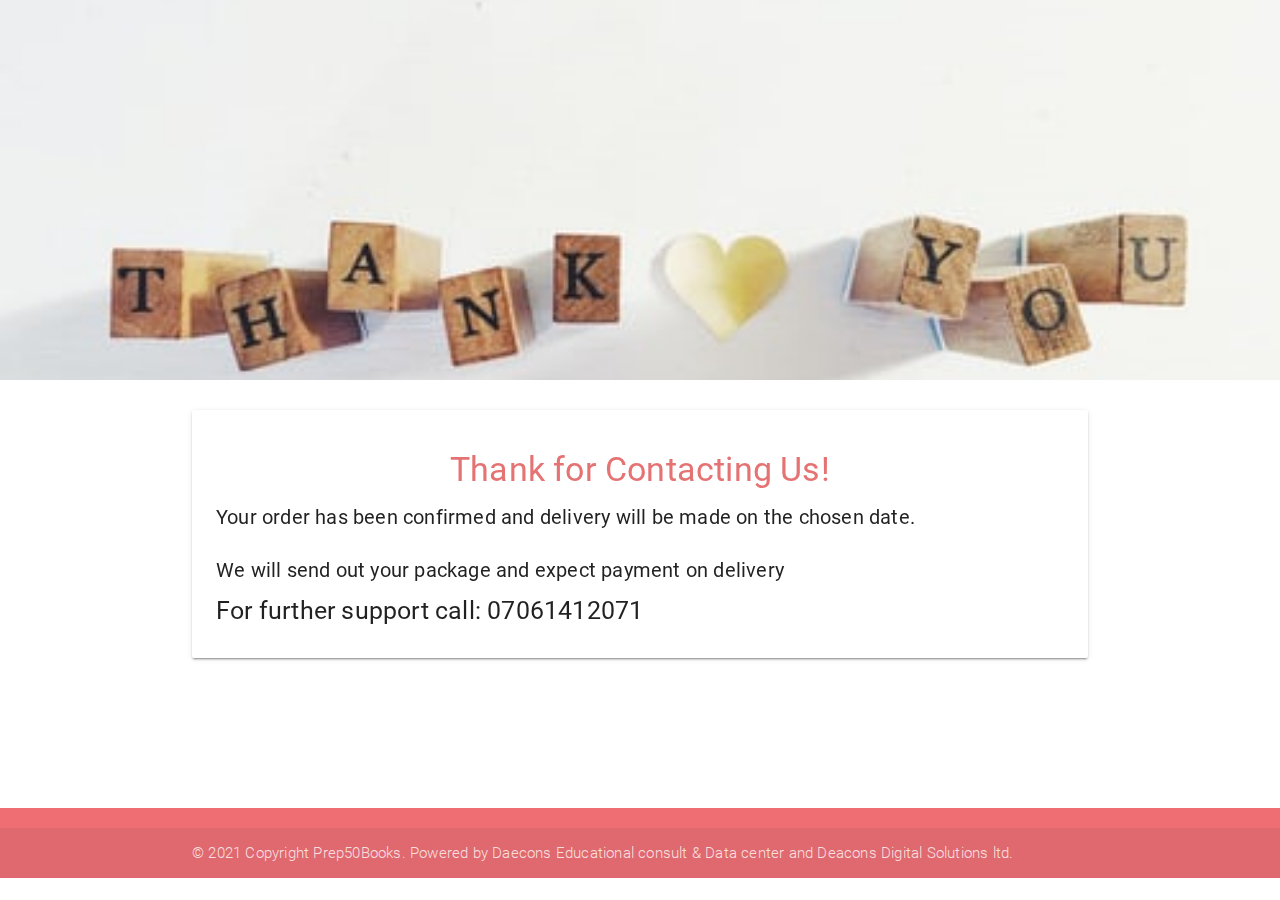
<file: thank-you.html>
<!DOCTYPE html>
<html lang="en">
<head>
    <meta charset="UTF-8">
    <title>Prep50 - Books</title>
    <link href="https://fonts.googleapis.com/icon?family=Material+Icons" rel="stylesheet">
    <!--Import materialize.css-->
    <link type="text/css" rel="stylesheet" href="css/materialize.min.css" media="screen,projection" />
    <link type="text/css" rel="stylesheet" href="css/style.css" />

    <!--Let browser know website is optimized for mobile-->
    <meta name="viewport" content="width=device-width, initial-scale=1.0" />
  <!-- Facebook Pixel Code -->
<script>
!function(f,b,e,v,n,t,s)
{if(f.fbq)return;n=f.fbq=function(){n.callMethod?
n.callMethod.apply(n,arguments):n.queue.push(arguments)};
if(!f._fbq)f._fbq=n;n.push=n;n.loaded=!0;n.version='2.0';
n.queue=[];t=b.createElement(e);t.async=!0;
t.src=v;s=b.getElementsByTagName(e)[0];
s.parentNode.insertBefore(t,s)}(window, document,'script',
'https://connect.facebook.net/en_US/fbevents.js');
fbq('init', '526494864200837');
fbq('track', 'PageView');
</script>
<noscript><img height="1" width="1" style="display:none"
src="https://www.facebook.com/tr?id=526494864200837&ev=PageView&noscript=1"
/></noscript>
<!-- End Facebook Pixel Code -->
    
</head>
<body>
    <!-- <nav class="white" role="navigation">
        <div class="nav-wrapper container">
            <a id="logo-container" href="#" class="brand-logo red-text text-lighten-2">Prep50</a>
        </div>
    </nav> -->
    <div class="parallax-container">
      <div class="parallax"><img src="images/thanks.png"></div>
    </div>
    <!-- <div class="carousel carousel-slider center" data-indicators="true">
        <div class="carousel-fixed-item center">
            <p class="white-text">Smash Your Jamb With Prep50 Past Questions</p>
        </div>
        <div class="carousel-item red white-text" href="#one!">
            <h2>Prep50 </h2>
            <p class="white-text">This is your Where Your success is Assured</p>
        </div>
        <div class="carousel-item amber white-text" href="#two!">
            <h2>Prep50 </h2>
            <p class="white-text">This is your Where Your success is Assured</p>
        </div>
        <div class="carousel-item green white-text" href="#three!">
            <h2>Prep50 </h2>
            <p class="white-text">This is your Where Your success is Assured</p>
        </div>
        <div class="carousel-item blue white-text" href="#four!">
            <h2>Prep50 </h2>
            <p class="white-text">This is your Where Your success is Assured</p>
        </div>
    </div> -->
    <br>
    <div class="container" style="margin-bottom: 150px;">
        
        <div class="card">
            <div class="card-content">
              <h4 class="red-text text-lighten-2 center">Thank for Contacting Us!</h4>
              <p>Your order has been confirmed and delivery will be made on the chosen date.</p><br/>
              <p>We will send out your package and expect payment on delivery</p>

                        <h5>For further support call: 07061412071</h5>
            </div>

        </div>
    </div>
    <footer class="page-footer">
       
        <div class="footer-copyright">
          <div class="container">
            © 2021 Copyright Prep50Books. Powered by Daecons Educational consult & Data center and Deacons Digital Solutions ltd.
          </div>
        </div>
      </footer>
       <script>
    fbq('track', 'Purchase', {currency: "USD", value: 30.00});
  </script>
      <script type="text/javascript" src="https://code.jquery.com/jquery-3.2.1.min.js"></script>
      <script type="text/javascript" src="js/materialize.min.js"></script>
    <script type="text/javascript">
         $(document).ready(function(){
            $('.carousel.carousel-slider').carousel({
                fullWidth: true
            });
            $('.parallax').parallax();
    });
    </script>
</body>
</html>
</file>
<file: css/style.css>
/* Custom Stylesheet */
/**
 * Use this file to override Materialize files so you can update
 * the core Materialize files in the future
 *
 * Made By MaterializeCSS.com
 */

nav ul a,
nav .brand-logo {
  color: #444;
}
.modal { width: 75% !important ; max-height: 100% !important }
p {
  line-height: 2rem;
}

.button-collapse {
  color: #26a69a;
}

.parallax-container {
  min-height: 380px;
  line-height: 0;
  height: auto;
  color: rgba(255,255,255,.9);
}
  .parallax-container .section {
    width: 100%;
  }

@media only screen and (max-width : 992px) {
  .parallax-container .section {
    position: absolute;
    top: 40%;
  }
  #index-banner .section {
    top: 10%;
  }
}

@media only screen and (max-width : 600px) {
  #index-banner .section {
    top: 0;
  }
}

.icon-block {
  padding: 0 15px;
}
.icon-block .material-icons {
  font-size: inherit;
}

footer.page-footer {
  margin: 0;
}
/* table.striped > tbody > tr:nth-child(odd) {
 
  background-color: #e57373;
  color: white;
 
} */
/* table{
  color:#e57373;
} */
p,li{
  font-size: 20px;
 /* font-family: 'Times New Roman', Times, serif; */
}
b{
  font-size: 23px;
  color:#e57373;
}
body{
	/* margin:0;
	padding:0; */
	list-style:none;
    letter-spacing:0.2px;
    min-height: 100vh;
    /* flex-direction: column; */
   
}
#message {  padding: 0px 40px 0px 0px; }
#mail-status {
    padding: 12px 20px;
	width: 100%;
	height: 50px;
    display:none; 
    font-size: 1em;
    font-family: "Georgia", Times, serif;
    color: rgb(250, 250, 250);
}
.error{background-color: #ee110a;  margin-bottom: 40px;}
.success{background-color: #01b698; }
</file>
